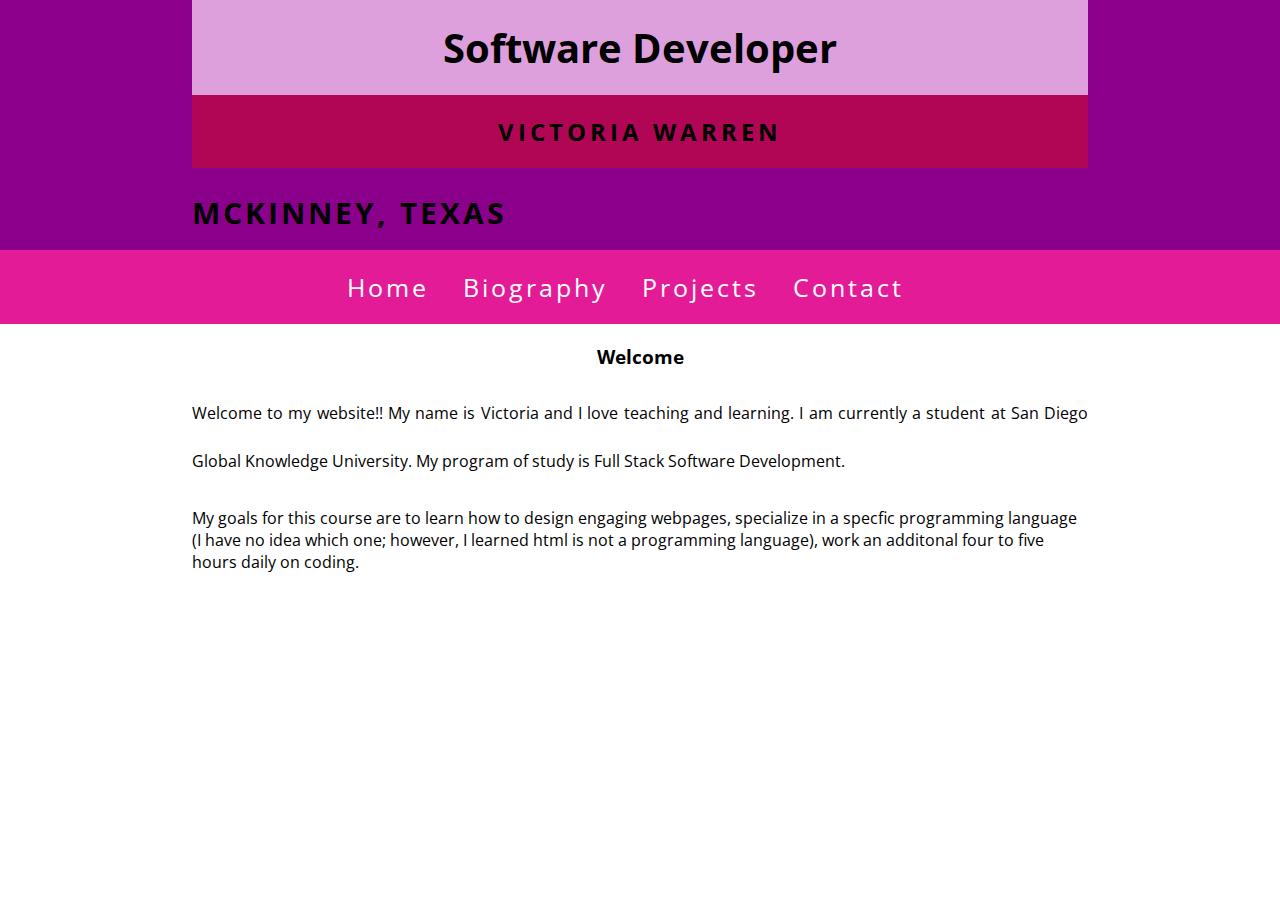
<file: Assignment 1/index.html>
<!DOCTYPE html>
<html lang="en">
<head>
    <meta charset="UTF-8">
    <meta http-equiv="X-UA-Compatible" content="IE=edge">
    <meta name="viewport" content="width=device-width, initial-scale=1.0">
   <link rel="stylesheet" href= "app.css">
    <title>Software Developer</title>
</head>
<body>
    <header>
        <!--this is the banner-->
        <div class="header-title container">
            <h1>Software Developer</h1>
            <h2>Victoria Warren</h2>
            <p class="bold-text">McKinney, Texas</p>
        </div>
        </header>
        <nav>
            <a href="index.html">Home</a>
            <a href="bio.html">Biography</a>
            <a href="projects.html">Projects</a>
            <a href="contact.html">Contact</a>
        </nav>

    </header>

    <main>
        <h3>Welcome</h3>
    <div class="container">
        <p> Welcome to my website!! My name is Victoria and I love teaching and learning. I am currently a student at San Diego Global Knowledge University. My program of study is Full Stack Software Development. </p>
        <br
        <p>My goals for this course are to learn how to design engaging webpages, specialize in a specfic programming language (I have no idea which one; however, I learned html is not a programming language), work an additonal four to five hours daily on coding.</p>

    </div>

    </main>

    <footer>

    </footer>
</body>
</html>
</file>
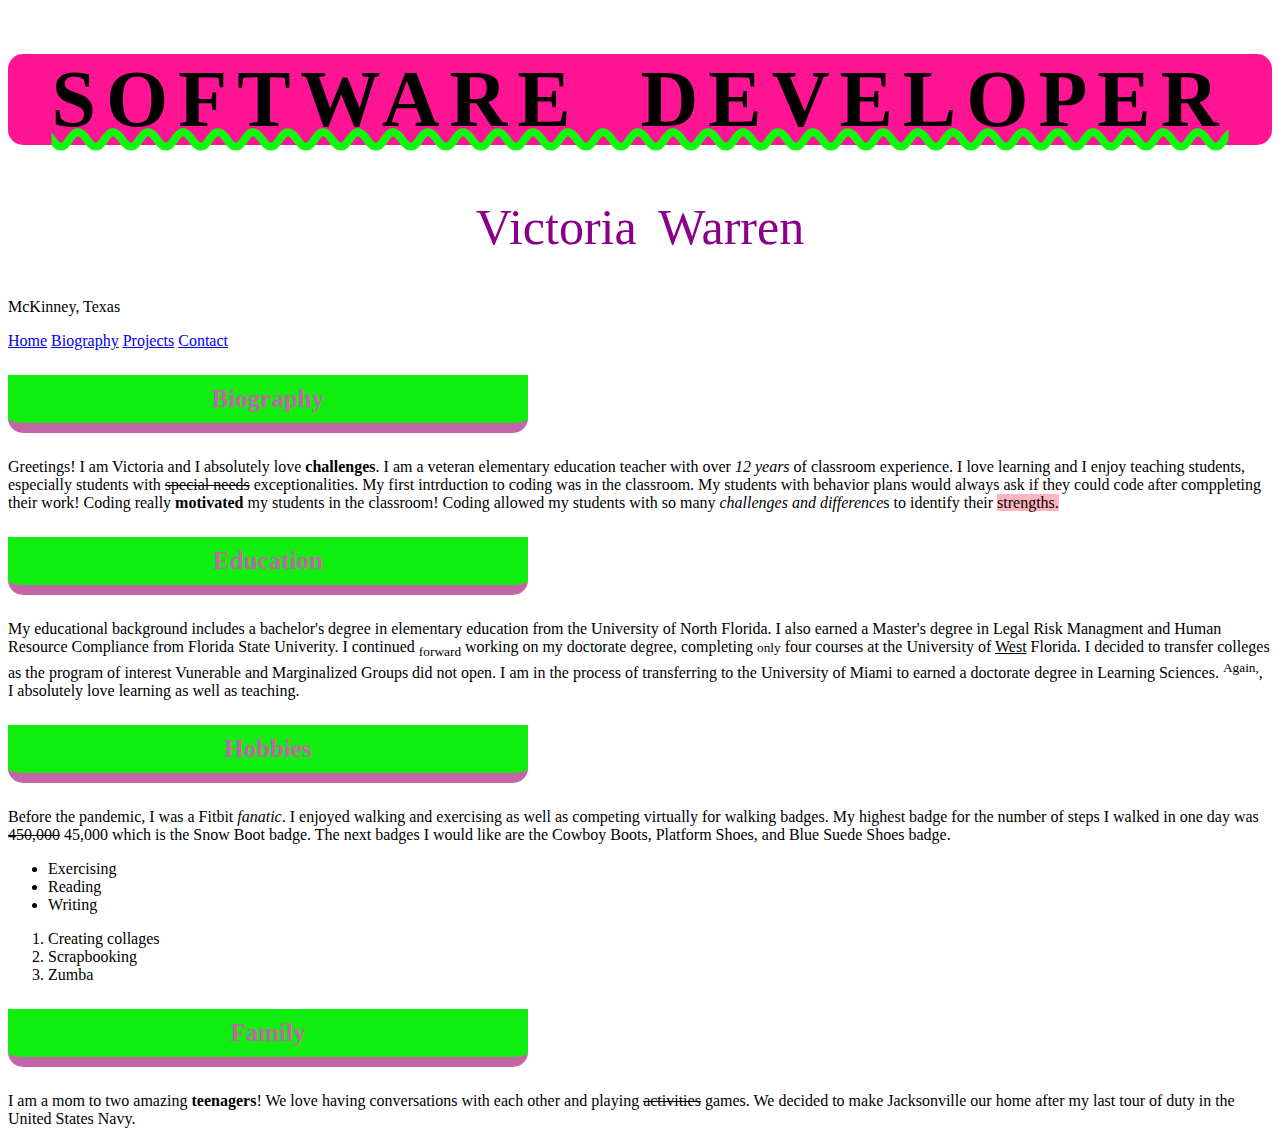
<file: Assignment 1/bio.html>
<!DOCTYPE html>
<html lang="en">
<head>
    <meta charset="UTF-8">
    <meta http-equiv="X-UA-Compatible" content="IE=edge">
    <meta name="viewport" content="width=<device-width>, initial-scale=1.0">
    <link rel="stylesheet" href="mystyle.css">
    <title>Victoria</title>

</head>

<header>
    <!--this is the banner-->
    <div class="header-title container">
        <h1>Software Developer</h1>
        <h2>Victoria Warren</h2>
        <p class="bold-text">McKinney, Texas</p>
    </div>
    </header>
    <nav>
        <a href="index.html">Home</a>
        <a href="bio.html">Biography</a>
        <a href="projects.html">Projects</a>
        <a href="contact.html">Contact</a>
    </nav>


    <h3>Biography</h3>

    <p> Greetings! I am Victoria and I absolutely love <b>challenges</b>. I am a veteran elementary education teacher with over <i>12 years</i> of classroom experience.  I love learning and I enjoy teaching students, especially students with <del>special needs</del> exceptionalities. My first intrduction to coding was in the classroom. My students with behavior plans would always ask if they could code after comppleting their work! Coding really <strong> motivated</strong> my students in the classroom! Coding allowed my students with so many <em>challenges and difference</em>s to identify their <mark>strengths.</mark> </p>

    <h3>Education</h3>

    <p> My educational background includes a bachelor's degree in elementary education from the University of North Florida. I also earned a Master's degree in Legal Risk Managment and Human Resource Compliance from Florida State Univerity. I continued <sub>forward</sub> working on my doctorate degree, completing <small>only</small> four courses at the University of  <ins>West</ins> Florida. I decided to transfer colleges as the program of interest Vunerable and Marginalized Groups did not open. I am in the process of transferring to the University of Miami to earned a doctorate degree in Learning Sciences. <sup> Again,</sup>, I absolutely love learning as well as teaching. </p>

    <h3>Hobbies</h3>
    <p>Before the pandemic, I was a Fitbit <i>fanatic</i>. I enjoyed walking and exercising as well as competing virtually for walking badges. My <bold>highest badge</bold> for the number of steps I walked in one day was <del>450,000</del> 45,000 which is the Snow Boot badge. The next badges I would like are the Cowboy Boots, Platform Shoes, and Blue Suede Shoes badge.</p>
    <ul>
        <li>Exercising</li>
        <li>Reading</li>
        <li>Writing</li>
    </ul>
    <ol>
        <li>Creating collages</li>
        <li>Scrapbooking</li>
        <li>Zumba</li>
    </ol>
    
    <h3>Family</h3>
    <p>I am a mom to two amazing <strong>teenagers</strong>! We love having conversations with each other and playing <del>activities</del> games. We decided to make Jacksonville our home after my last tour of duty in the United States Navy.</p>

</body>
</html>
</file>
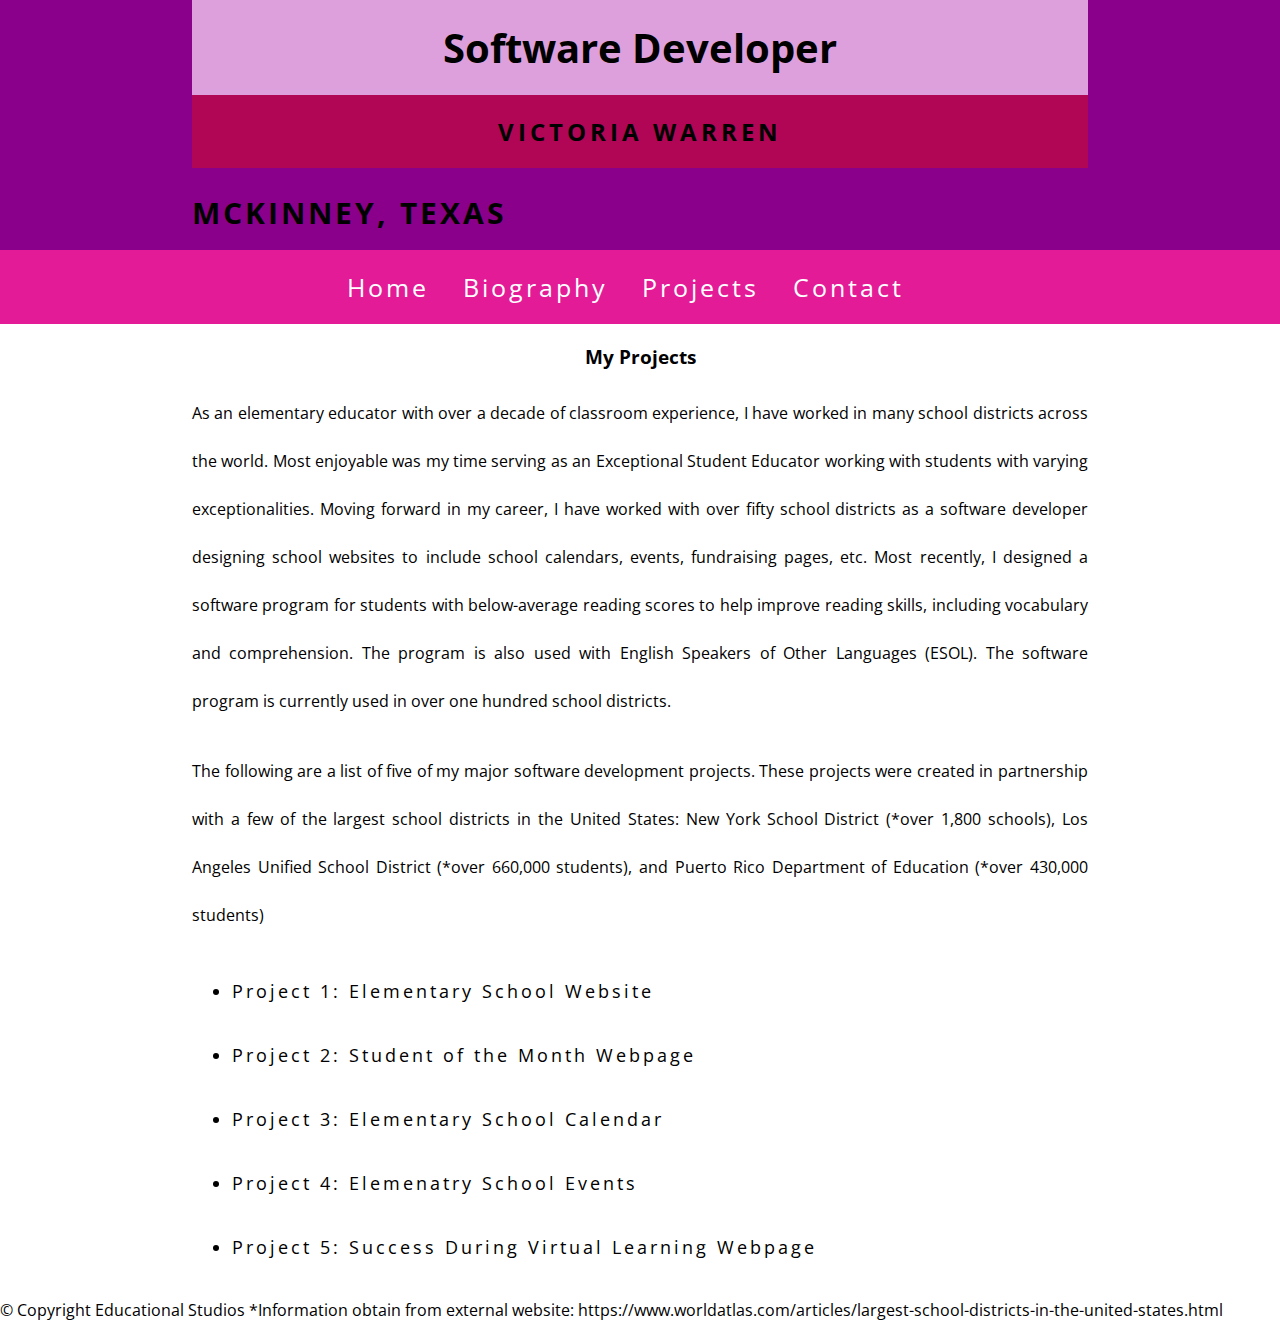
<file: Assignment 1/projects.html>
<!DOCTYPE html>
<html lang="en">
<head>
    <meta charset="UTF-8">
    <meta http-equiv="X-UA-Compatible" content="IE=edge">
    <meta name="viewport" content="width=device-width, initial-scale=1.0">
   <link rel="stylesheet" href= "app.css">
    <title>Software Developer</title>
</head>
<body>
    <header>
        <!--this is the banner-->
        <div class="header-title container">
            <h1>Software Developer</h1>
            <h2>Victoria Warren</h2>
            <p class="bold-text">McKinney, Texas</p>
        
        </div>
        </header>
        <nav>
            <a href="index.html">Home</a>
            <a href="bio.html">Biography</a>
            <a href="projects.html">Projects</a>
            <a href="contact.html">Contact</a>
        </nav>

    </header>

    <main>
        <h3>My Projects</h3>
    <div class="container">
        <p> As an elementary educator with over a decade of classroom experience, I have worked in many school districts across the world. Most enjoyable was my time serving as an Exceptional Student Educator working with students with varying exceptionalities. Moving forward in my career, I have worked with over fifty school districts as a software developer designing school websites to include school calendars, events, fundraising pages, etc. Most recently, I designed a software program for students with below-average reading scores to help improve reading skills, including vocabulary and comprehension. The program is also used with English Speakers of Other Languages (ESOL). The software program is currently used in over one hundred school districts.
        </p>
    <br>
        <p> The following are a list of five of my major software development projects. These projects were created in partnership with a few of the largest school districts in the United States: New York School District (*over 1,800 schools), Los Angeles Unified School District (*over 660,000 students), and Puerto Rico Department of Education (*over 430,000 students) <div class=""></div>

        </p>
   
        <ul>
            <li>Project 1: Elementary School Website</li>
            <li>Project 2: Student of the Month Webpage</li>
            <li>Project 3: Elementary School Calendar</li>
            <li>Project 4: Elemenatry School Events</li>
            <li>Project 5: Success During Virtual Learning Webpage</li>
        </ul>
    
    </div>
    </main>

    <footer>
        © Copyright Educational Studios
        *Information obtain from external website: https://www.worldatlas.com/articles/largest-school-districts-in-the-united-states.html
    </footer>
</body>
</html>
</file>
<file: Assignment 1/app.css>
/*Global*/
@import url('https://fonts.googleapis.com/css2?family=Lato:wght@100;300;400;700&family=Open+Sans:ital,wght@0,300;0,400;1,400&display=swap');
*{
    margin:0;
    padding: 0;
}
body{
    font-family: 'Lato', sans-serif;
font-family: 'Open Sans', sans-serif;
}
h1,
h2, 
h3{
    text-align: center;
    padding: 20px 0;
}

p{
    text-align: justify;
    line-height: 3;
    
}

a{
    text-decoration: none;
}
/*utilities*/
    .bold-text{
    font-weight: 700;
}
    .container{
        width: 70%;
        margin-left: auto;
        margin-right: auto;
    }

/*header*/
header {
    background-color: darkmagenta;
    height: 250px;
}
    
.header-title h1{
background-color: rgb(154, 235, 23);
}
h2 {
    text-transform: uppercase;
    background-color: cornflowerblue;
}

.header-title h1{
    background-color: plum;
    font-size: 40px;
}
.header-title h2{
    background-color: rgb(177, 6, 86);
    font-size: px;
    letter-spacing: 4px;
}

.header-title p{
    text-transform:uppercase;
    font-size: 30px;
    letter-spacing: 3px;
}

nav{
    background-color: rgb(228, 27, 151);
    text-align: center;
    padding: 20px;
    
}
nav a{
color: white;
font-size: 25px;
margin-right: 30px;
letter-spacing: 3px;
}

/*main*/

/*Biography*/
ul li {
    font-size: 18px;
    margin: 40px;
    letter-spacing: 3px;
}
ol li{
    font-size: 10px;
    margin: 40px;
}
/*hobbies*/
</file>
<file: Assignment 1/mystyle.css>
h1{
  text-transform: uppercase;
  text-decoration: underline;
  text-align: center;
  letter-spacing: 10px;
  word-spacing: 30px;
  border-bottom-right-radius: 15px;
  border-bottom-left-radius: 15px;
  border-top-right-radius: 15px;
  border-top-left-radius: 15px;
  text-decoration-style: wavy; 
  text-decoration-color: rgb(11, 252, 11);
  background-color: deeppink;
  background-size: 900px;
  background-blend-mode: luminosity;
  font-size: 80px;
 
}

h2{
  font-family: fantasy;
  font-weight: lighter;
  font-stretch: wider;
  font-size: 50px;
  color: darkmagenta; 
  text-align: center;
  text-decoration-line: underline;
  text-decoration-style: wavy;
  text-decoration: blueviolet;
  word-spacing: 10px;
  
}

h3 {
    background-color: rgb(16, 238, 16); 
    font-size: 25px;
    color: rgb(196, 101, 167);
    width: 500px;
    text-align: center;
    padding: 10px;
    border-bottom: solid;
    border-width: 10px;
    border-bottom-right-radius: 15px;
    border-bottom-left-radius: 15px;
  }

  .text {
      line-height: 2;
      font-size: 18px;
      width: 80%;
      text-transform: uppercase;
  }
  .blue-bg {
      background-color: rgb(173, 216, 230);
  }
.green-bg {
  background-color: lightgreen;
}
mark{
  background-color: lightpink;
}
</file>
